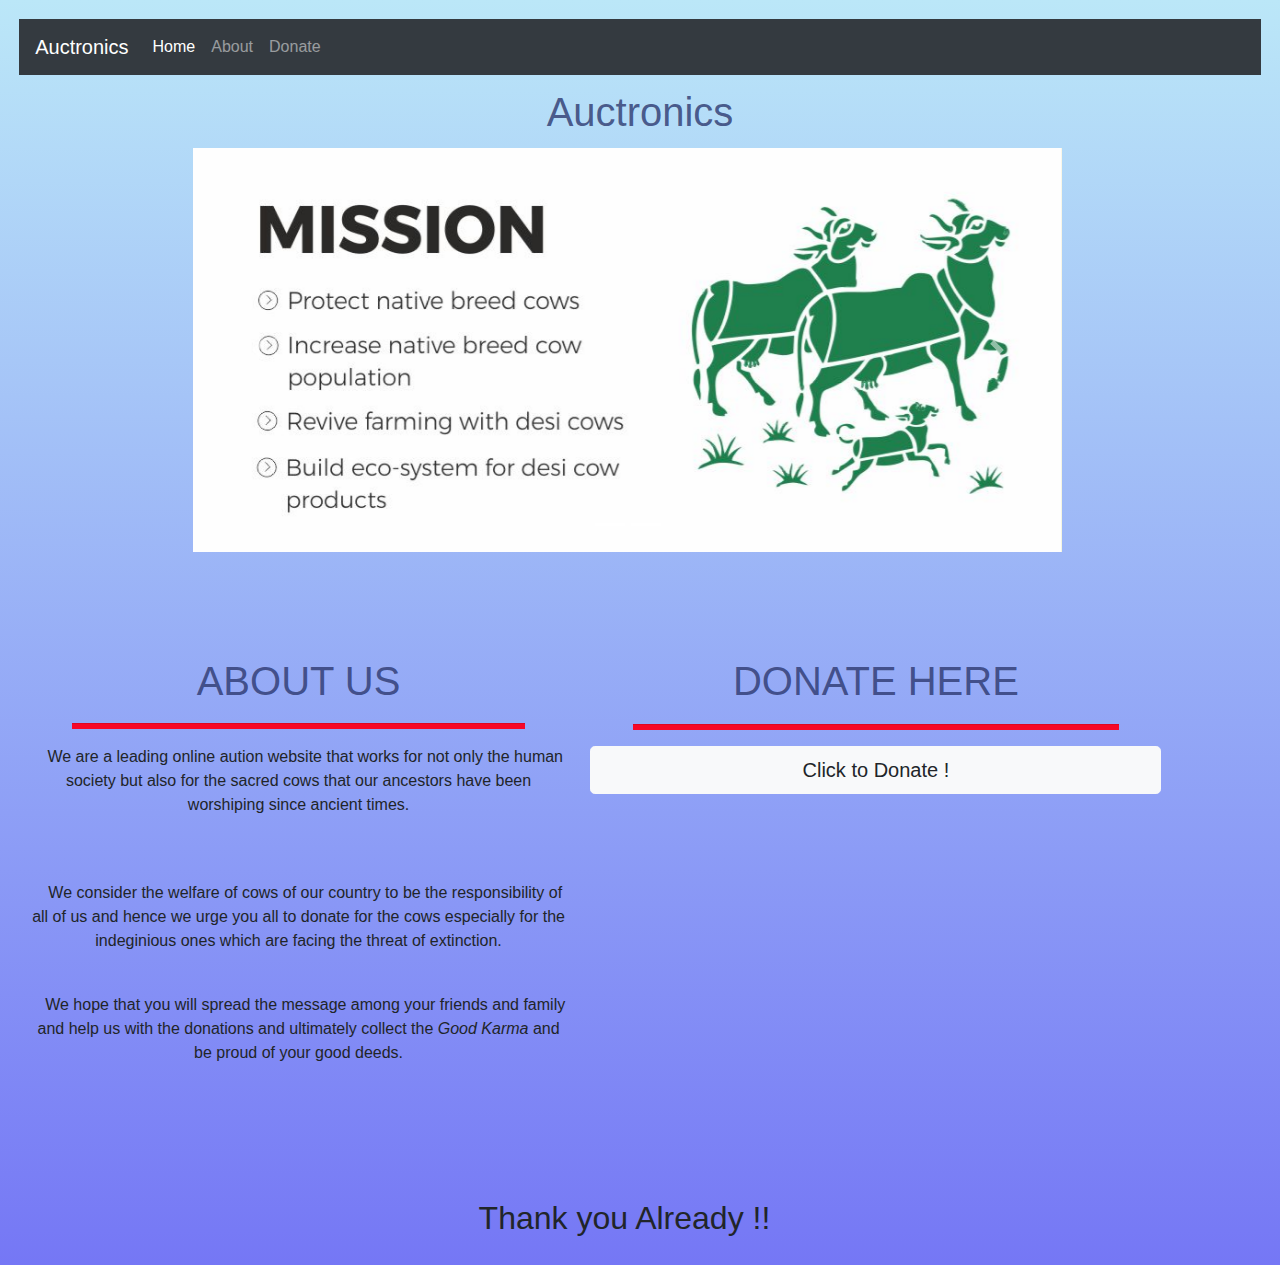
<file: index.html>
<!DOCTYPE html>
<html>
    <head>
        <title>Donation page</title>
        <link rel="stylesheet" href="https://stackpath.bootstrapcdn.com/bootstrap/4.5.2/css/bootstrap.min.css" integrity="sha384-JcKb8q3iqJ61gNV9KGb8thSsNjpSL0n8PARn9HuZOnIxN0hoP+VmmDGMN5t9UJ0Z" crossorigin="anonymous">
    <style>
        body {
          background: linear-gradient(#bbe7f8 0%, #7577f5 100%); 
          padding :0.5%;
          margin: 1%;
        }
        h1{
          text-align: center;
          color: rgba(44,55,110,0.8);
          margin: 0.5%;
          padding: 0.5%;
        }
        header{
          width: 70%;
          margin: auto 14% ;
          background: linear-gradient(#d1c25f 0%,#b0b328 100%);
          
        }
        hr{
          color: #f70727;
          height: 5px;
          background-color: #f70727;
          width: 85%;
        }
        main{
          align: center;
          width: 45%;
          margin-top: 7%;
          display: inline-block;
          float: left;
          padding: 1%;


        }
        p{
          text-align: center;
          font: 175%;
        }
        h2 {
          text-align: center;

          display: inline-block;
          margin-left: 37%;
        }
        .r{
          display: inline-block;
          width: 40%;
          float: left;
          align: center;
          width: 48%;
          margin-top: 7%;
          padding: 1%;
          height: 35em;
        }
        button{
          width :50%;
        }
    </style>
    </head>
    <body >
        <nav class="navbar navbar-expand-lg navbar-dark bg-dark">
            <a class="navbar-brand" aria-disabled="true">Auctronics</a>
            <button class="navbar-toggler" type="button" data-toggle="collapse" data-target="#navbarNavAltMarkup" aria-controls="navbarNavAltMarkup" aria-expanded="false" aria-label="Toggle navigation">
              <span class="navbar-toggler-icon"></span>
            </button>
            <div class="collapse navbar-collapse" id="navbarNavAltMarkup">
              <div class="navbar-nav">
                <a class="nav-item nav-link active" href="index.html">Home <span class="sr-only">(current)</span></a>
                <a class="nav-item nav-link" href="#link2">About</a>
                <a class="nav-item nav-link" href="#link2">Donate</a>
              </div>
            </div>
          </nav>
          <h1>Auctronics</h1>
          <header>
          <div id="carouselExampleIndicators" class="carousel slide" data-ride="carousel">
            <ol class="carousel-indicators">
              <li data-target="#carouselExampleIndicators" data-slide-to="0" class="active"></li>
              <li data-target="#carouselExampleIndicators" data-slide-to="1"></li>
            
            </ol>
            <div class="carousel-inner">
              <div class="carousel-item active">
                <img class="d-block w-100" src="images/cow1.jpg" alt="Help the cows">
              </div>
              
              <div class="carousel-item">
                <img class="d-block w-100" src="images/cow3.jpg" alt="Help the cows">
              </div>
            </div>
            <a class="carousel-control-prev" href="#carouselExampleIndicators" role="button" data-slide="prev">
              <span class="carousel-control-prev-icon" aria-hidden="true"></span>
              <span class="sr-only">Previous</span>
            </a>
            <a class="carousel-control-next" href="#carouselExampleIndicators" role="button" data-slide="next">
              <span class="carousel-control-next-icon" aria-hidden="true"></span>
              <span class="sr-only">Next</span>
            </a>
          </div>
        </header>
          <main>
               <h1>
                 ABOUT US
               </h1> 
               <hr style="color: #f70727;">
               <p>
                &nbsp;&nbsp;&nbsp;We are a leading online aution website that works for not only the human society but also for the sacred cows that our ancestors have been worshiping since ancient times.
               </p>
               <br>
               <br>
               <p>
                &nbsp;&nbsp;&nbsp;We consider the welfare of cows of our country to be the responsibility of all of us and hence we urge you all to donate for the cows especially for the indeginious ones which are facing the threat of extinction.
                <br>
                <br>
              </p>
                <p>
                &nbsp;&nbsp;&nbsp;We hope that you will spread the message among your friends and family and help us with the donations and ultimately collect the <em>Good Karma</em> and be proud of your good deeds. 
                <br>                 
               </p>
               
          </main>

        <div class="r">
          <h1 id="link2">
            DONATE HERE
          </h1>
          <hr>
          <a href="form.html"><button type="button" class="btn btn-light btn-lg btn-block">Click to Donate !</button></a>

        </div>
        <h2>Thank you Already !!</h2>            
          <script src="https://code.jquery.com/jquery-3.5.1.slim.min.js" integrity="sha384-DfXdz2htPH0lsSSs5nCTpuj/zy4C+OGpamoFVy38MVBnE+IbbVYUew+OrCXaRkfj" crossorigin="anonymous"></script>
          <script src="https://cdn.jsdelivr.net/npm/popper.js@1.16.1/dist/umd/popper.min.js" integrity="sha384-9/reFTGAW83EW2RDu2S0VKaIzap3H66lZH81PoYlFhbGU+6BZp6G7niu735Sk7lN" crossorigin="anonymous"></script>
          <script src="https://stackpath.bootstrapcdn.com/bootstrap/4.5.2/js/bootstrap.min.js" integrity="sha384-B4gt1jrGC7Jh4AgTPSdUtOBvfO8shuf57BaghqFfPlYxofvL8/KUEfYiJOMMV+rV" crossorigin="anonymous"></script>      
    </body>
</html>
</file>
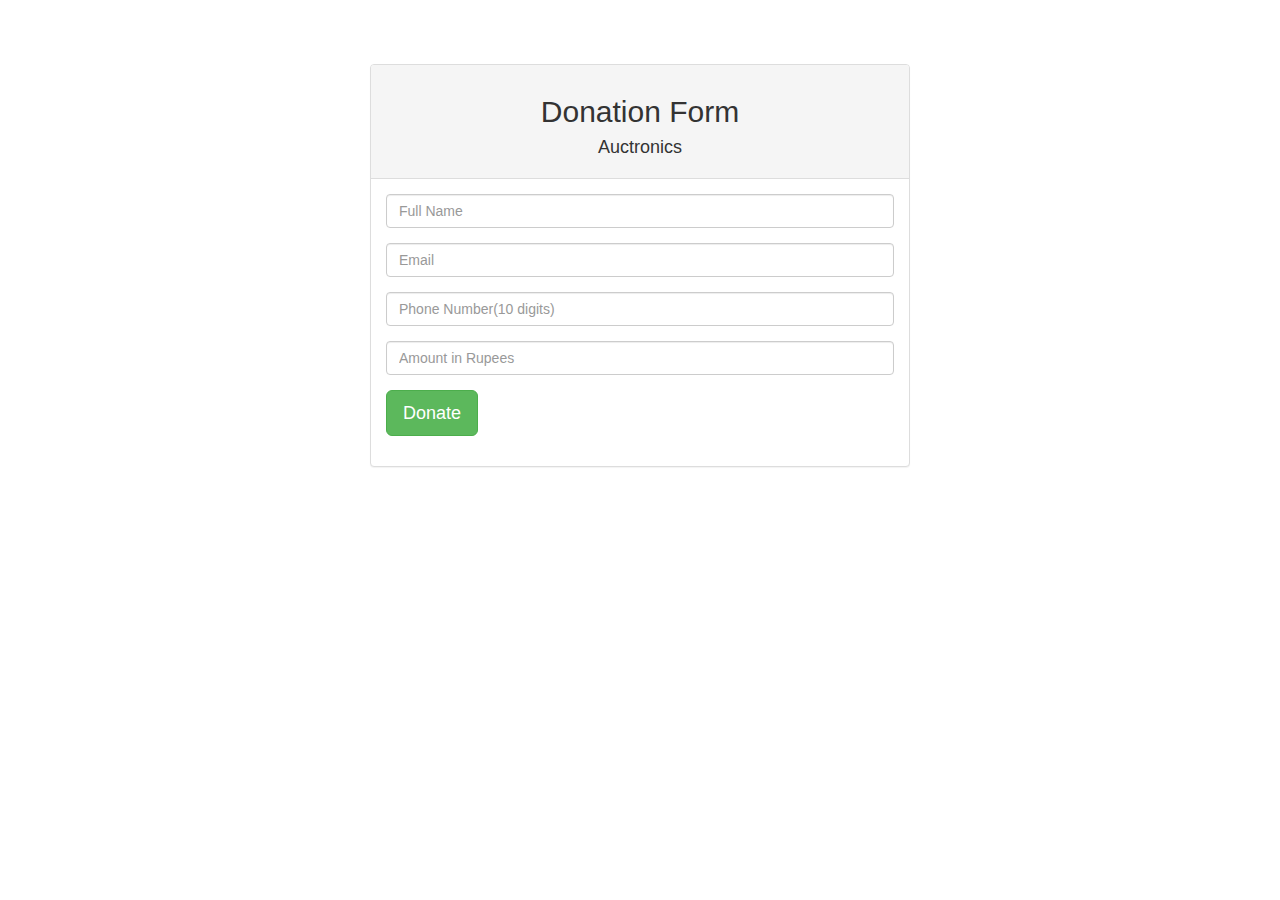
<file: form.html>
<!doctype html>
<html>
<head>
<title>Donation Form</title>
    <link href="https://maxcdn.bootstrapcdn.com/bootstrap/3.3.7/css/bootstrap.min.css" type="text/css" rel="stylesheet" />
    <style>
        body{
            margin-top: 5%;
        }
        h4{
            text-align: center;
        }
    </style>


    
</head>
<body>
<div class="container">
    <div class="col-xs-6 col-xs-offset-3">
        <div class="panel panel-default">
            <div class="panel-heading" class="single_input wow fadeInUp" data-wow-duration="1s">
            
                <h2 class="text-center">Donation Form </h2>
                <h4>Auctronics</h4>
            </div>
            <div class="panel-body">
            <form action="payment.php" method="post">
                <div class="form-group" >
                    <input type="text" class="form-control form-control-lg"  name="Name" size="20" maxlength="20" autocomplete="off" tabindex="1" placeholder="Full Name" required>
                </div>
                
                <div class="form-group">
                    <input type="Email" class="form-control form-control-lg"  name="Email" maxlength="25" size="12"  autocomplete="off" tabindex="3" placeholder="Email" required >
                </div>
                <div class="form-group">
                    <input type="number" class="form-control form-control-lg" name="phone" autocomplete="off" tabindex="5"  placeholder="Phone Number(10 digits)" required>
                </div>
               
                <div class="form-group">
                    <input type="number" class="form-control form-control-lg" name="Amount" autocomplete="off" tabindex="5"  placeholder="Amount in Rupees" required>
                </div>
                <div class="form-group">
                    <input type="submit" name="submit" value="Donate" class="btn btn-success btn-lg">
                </div>
            </form>
            </div>
        </div>
    </div>
</div>
</body>
</html>
</file>
